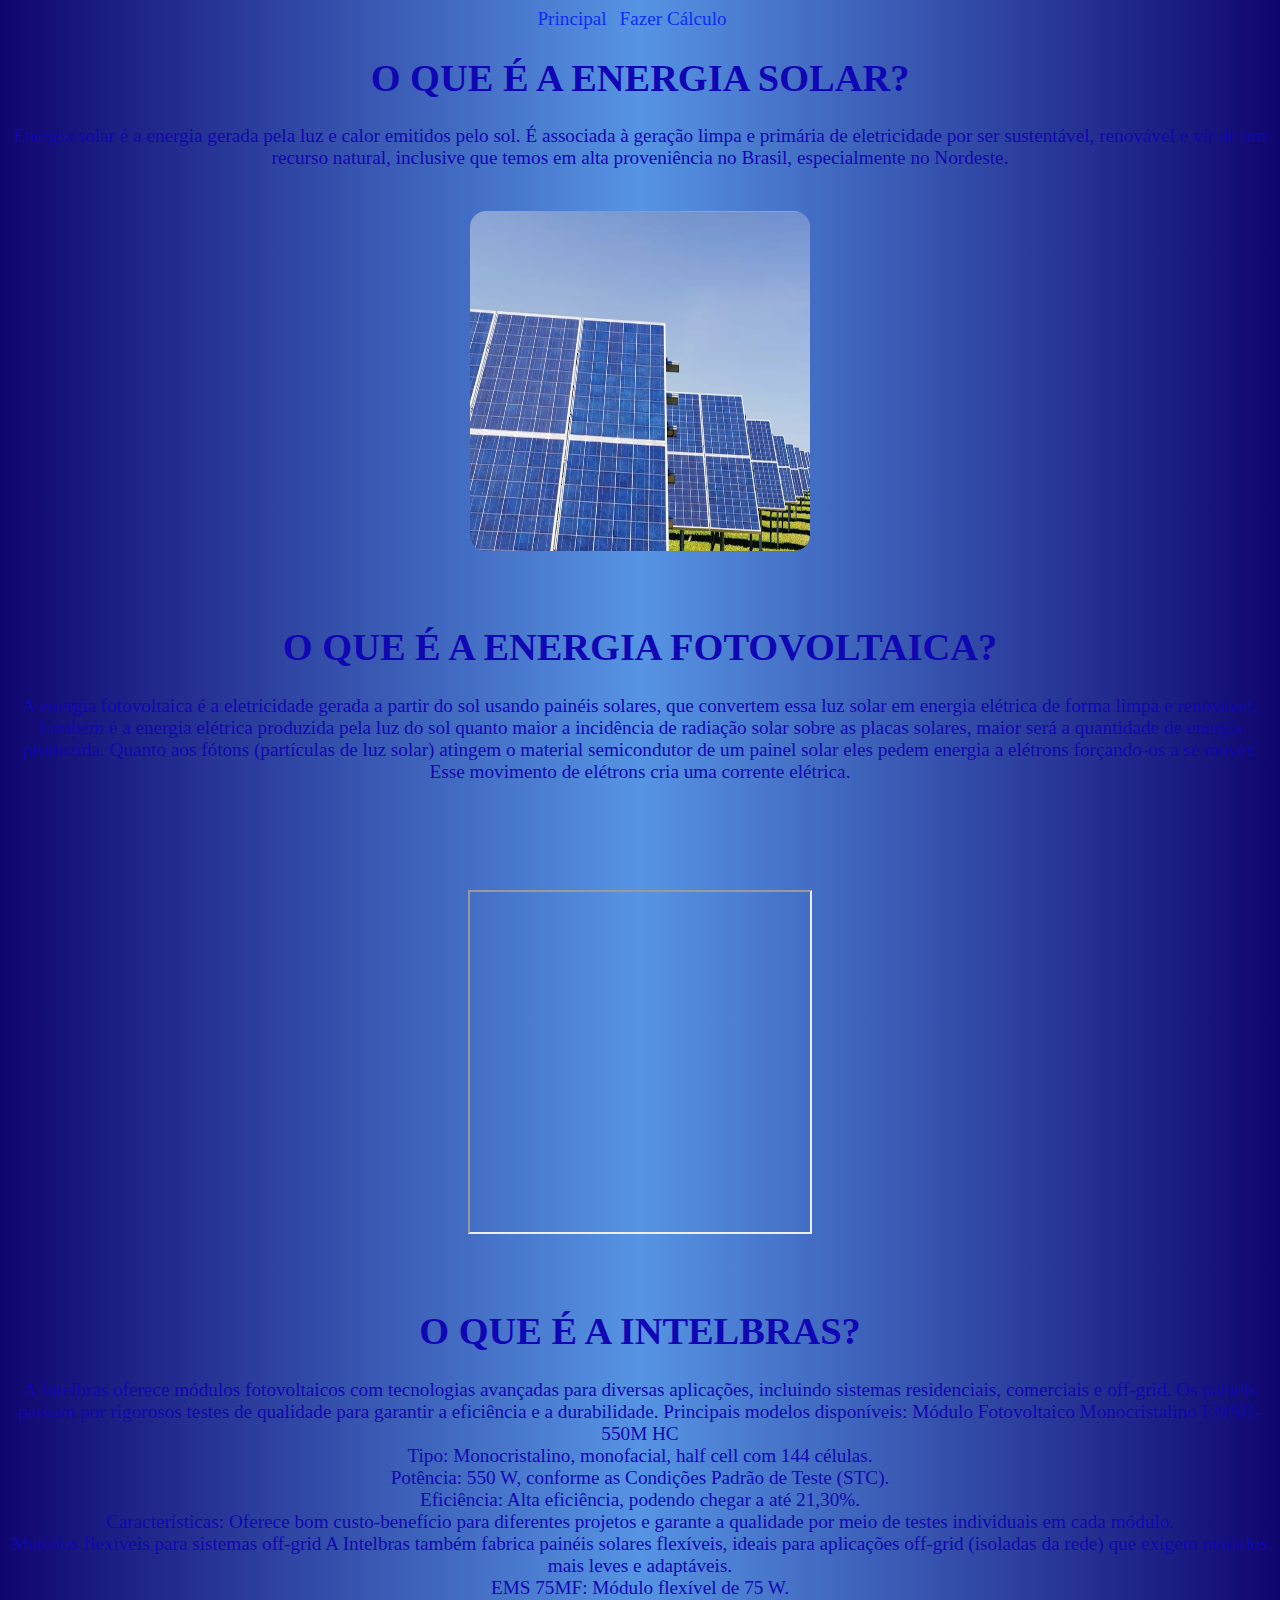
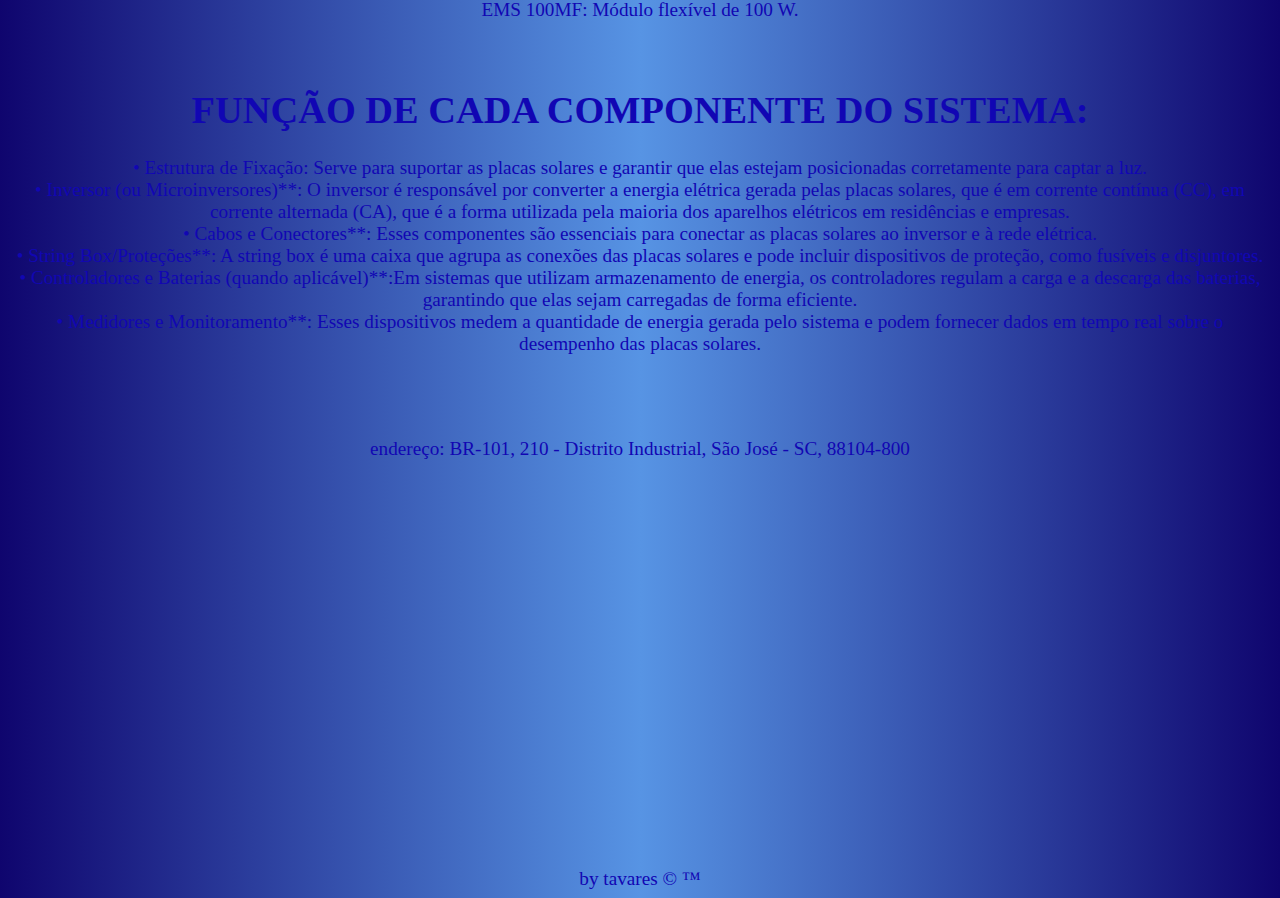
<file: index.html>
<!DOCTYPE html>
<html lang="pt-br">
<head>
    <meta charset="UTF-8">
    <meta name="viewport" content="width=device-width, initial-scale=1.0">
    <link rel="stylesheet" href="./style.css">
    <title>Sistema Fotovoltaico</title>
</head>
<body>
    <header>
        <nav>
            <a href="./index.html">Principal</a>
            <a href=".//placas.js">Fazer Cálculo</a>
            <a href="./calculo.html"></a>
        </nav>
    </header>
    <main>
<h1>O QUE É A ENERGIA SOLAR?</h1>
<p>	Energia solar é a energia gerada pela luz e calor emitidos pelo sol. É associada à geração limpa e primária de eletricidade por ser sustentável, renovável e vir de um recurso natural, inclusive que temos em alta proveniência no Brasil, especialmente no Nordeste.</p> <br>
<!-- conceito -->
 <div class="foto-placa"> 
    <img src="img_placa01.jpg" alt="imagem de uma placa"><br>
 </div> <br><br>
<!-- imagem -->
 <h1>O QUE É A ENERGIA FOTOVOLTAICA?</h1>
 <p>A energia fotovoltaica é a eletricidade gerada a partir do sol usando painéis solares, que convertem essa luz solar em energia elétrica de forma limpa e renovável. Também é a energia elétrica produzida pela luz do sol quanto maior a incidência de radiação solar sobre as placas solares, maior será a quantidade de energia produzida. 
    Quanto aos fótons (partículas de luz solar) atingem o material semicondutor de um painel solar eles pedem energia a elétrons forçando-os a se mover. Esse movimento de elétrons cria uma corrente elétrica.
    </p><BR></BR><BR></BR>
    <div class="video_placa">
        <iframe width="340" height="340" src="https://www.youtube.com/embed/KA_uZ9otOlc?si=r3GTx134-RDC6APK" title="YouTube video player" frameborder="16px" allow="accelerometer; autoplay; clipboard-write; encrypted-media; gyroscope; picture-in-picture; web-share" referrerpolicy="strict-origin-when-cross-origin" allowfullscreen></iframe>
    </div><br><br>
    <h1>O QUE É A INTELBRAS?</h1>
    <P>A Intelbras oferece módulos fotovoltaicos com tecnologias avançadas para diversas aplicações, incluindo sistemas residenciais, comerciais e off-grid. Os painéis passam por rigorosos testes de qualidade para garantir a eficiência e a durabilidade. 

      Principais modelos disponíveis:
      Módulo Fotovoltaico Monocristalino EMSH-550M HC <br>
      Tipo: Monocristalino, monofacial, half cell com 144 células. <br>
      Potência: 550 W, conforme as Condições Padrão de Teste (STC). <br>
      Eficiência: Alta eficiência, podendo chegar a até 21,30%. <br>
      Características: Oferece bom custo-benefício para diferentes projetos e garante a qualidade por meio de testes individuais em cada módulo. <br>
       Modelos flexíveis para sistemas off-grid
      A Intelbras também fabrica painéis solares flexíveis, ideais para aplicações off-grid (isoladas da rede) que exigem módulos mais leves e adaptáveis. <br>
      EMS 75MF: Módulo flexível de 75 W. <br>
      EMS 100MF: Módulo flexível de 100 W. <br>
      </P> <br>
    <H1>FUNÇÃO DE CADA COMPONENTE DO SISTEMA:</H1>
    <p>•	Estrutura de Fixação: Serve para suportar as placas solares e garantir que elas estejam posicionadas corretamente para captar a luz. <br>
        •	Inversor (ou Microinversores)**: O inversor é responsável por converter a energia elétrica gerada pelas placas solares, que é em corrente contínua (CC), em corrente alternada (CA), que é a forma utilizada pela maioria dos aparelhos elétricos em residências e empresas. <br>
        •	Cabos e Conectores**: Esses componentes são essenciais para conectar as placas solares ao inversor e à rede elétrica. <br>
        •	String Box/Proteções**: A string box é uma caixa que agrupa as conexões das placas solares e pode incluir dispositivos de proteção, como fusíveis e disjuntores. <br>
        •	Controladores e Baterias (quando aplicável)**:Em sistemas que utilizam armazenamento de energia, os controladores regulam a carga e a descarga das baterias, garantindo que elas sejam carregadas de forma eficiente. <br>
        •	Medidores e Monitoramento**: Esses dispositivos medem a quantidade de energia gerada pelo sistema e podem fornecer dados em tempo real sobre o desempenho das placas solares. <br>
         </p> <br><br>

         
<!-- video -->
<!-- endereço de uma fabrica da intelbras -->
 <p>endereço:  BR-101, 210 - Distrito Industrial, São José - SC, 88104-800 </p><br>
 <div class="mapa-fabrica">
    <iframe src="https://www.google.com/maps/embed?pb=!1m18!1m12!1m3!1d2972.6743198193476!2d-48.65252190410746!3d-27.620631034802493!2m3!1f0!2f0!3f0!3m2!1i1024!2i768!4f13.1!3m3!1m2!1s0x952737bfeee48cf3%3A0x5111c84044ecd9e2!2sIntelbras!5e0!3m2!1spt-BR!2sbr!4v1758911242823!5m2!1spt-BR!2sbr" width="340" height="340" style="border:0;" allowfullscreen="" loading="lazy" referrerpolicy="no-referrer-when-downgrade"></iframe>
   </div>
<!-- mapa da fabrica --> 
    </main>
    <br>
    <footer>
        by tavares &copy; &trade;
    </footer>
</body>
</html>
</file>
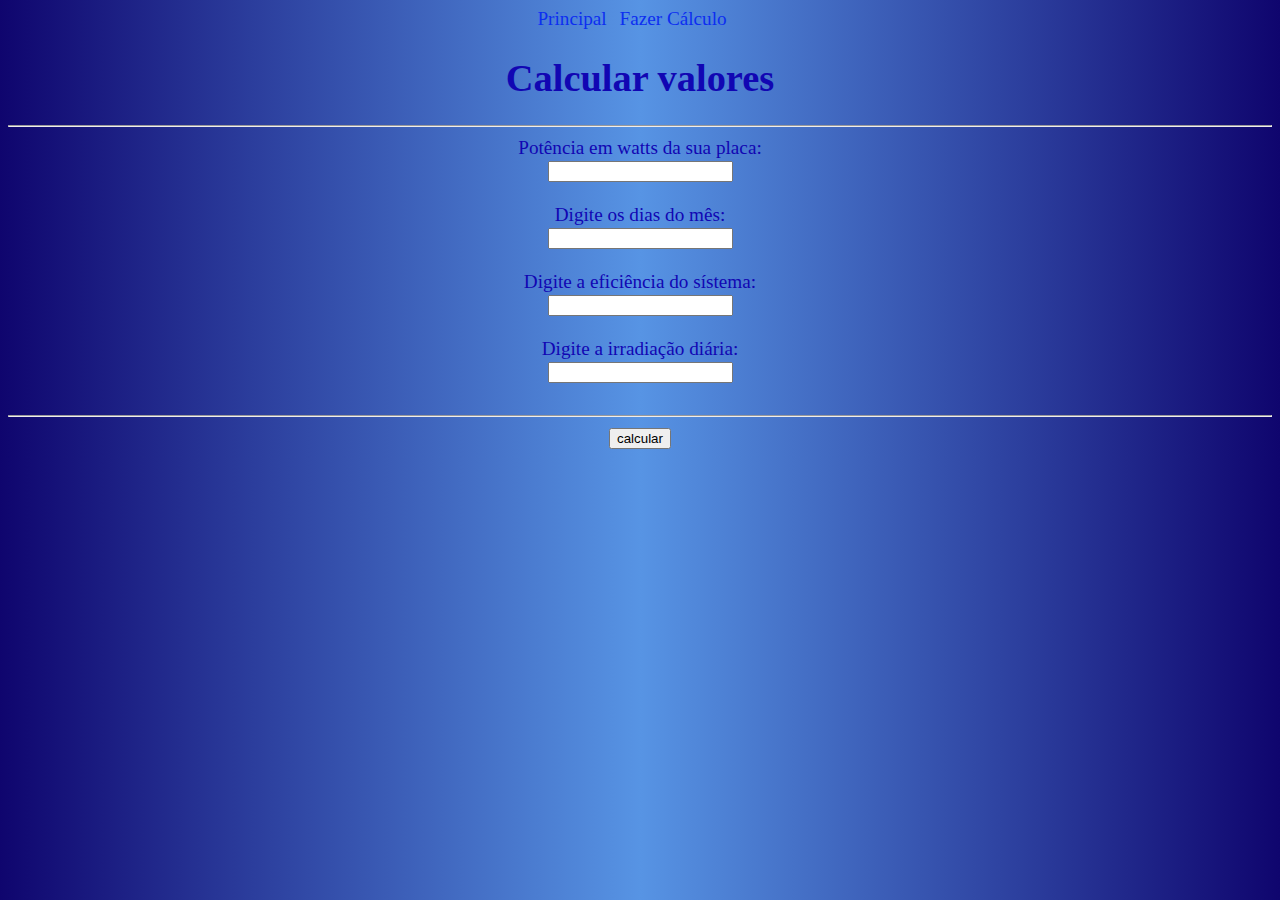
<file: calculo.html>
<!DOCTYPE html>
<html lang="pt-BR">
<head>
    <meta charset="UTF-8">
    <meta name="viewport" content="width=device-width, initial-scale=1.0">
    <link rel="stylesheet" href="./style.css">
    <title>fazer cálculo</title>
    <script src="./placas.js"defer></script>
</head>
<body>
    <header>
        <nav>
            <a href="./index.html">Principal</a>
            <a href="./calculo.html">Fazer Cálculo</a>
            <a href="./placas.js"></a>
        </nav>
        <h1>Calcular valores</h1>
        <hr>
        <label for="kw">Potência em watts da sua placa:</label><br>
        <input type="text"  id="kw"><br><br>
    
        <label for="dias">Digite os dias do mês:</label><br>
        <input type="text"  id="dias"><br><br>

        <label for="efi">Digite a eficiência do sístema:</label><br>
        <input type="text"  id="efi"><br><br>

        <label for="irradiacao">Digite a irradiação diária:</label><br>
        <input type="text"  id="irradiacao"><br><br>
        <hr>
    
        <button onclick="principal()">calcular</button>
        <div id="result"></div>
</body>
</html>
</file>
<file: style.css>
body{
    background:linear-gradient( to left, rgb(15, 5, 110), rgb(87, 148, 228),rgb(15, 5, 110) );
    color: rgb(17, 6, 179);
    text-align: center;
    font-size: 1.2rem; 

}
nav a{ 
    margin-right: 8px;
}
a{
    text-decoration: none;
    color: rgb(12, 46, 241);
}
a:hover{
   transition: ease;
  transition-duration: 1.0s;
   background-color: rgb(48, 48, 117);
   padding: 0px 4px;
   border-radius: 4px;
}
a:active{
    transition: ease;
  transition-duration: 1.0s;
   background-color: rgb(48, 48, 117);
   padding: 0px 5px;
   border-radius: 5px;
}
.foto-placa img{
    width: 340px;
    height: 340px;
    border-radius: 16px;
}


.video-placa iframe{
    width: 340px;
    height: 340px;
    border-radius: 16px;
}
.mapa-fabrica iframe{
    width: 340px;
    height: 340px;
    border-radius: 16px;
}
</file>
